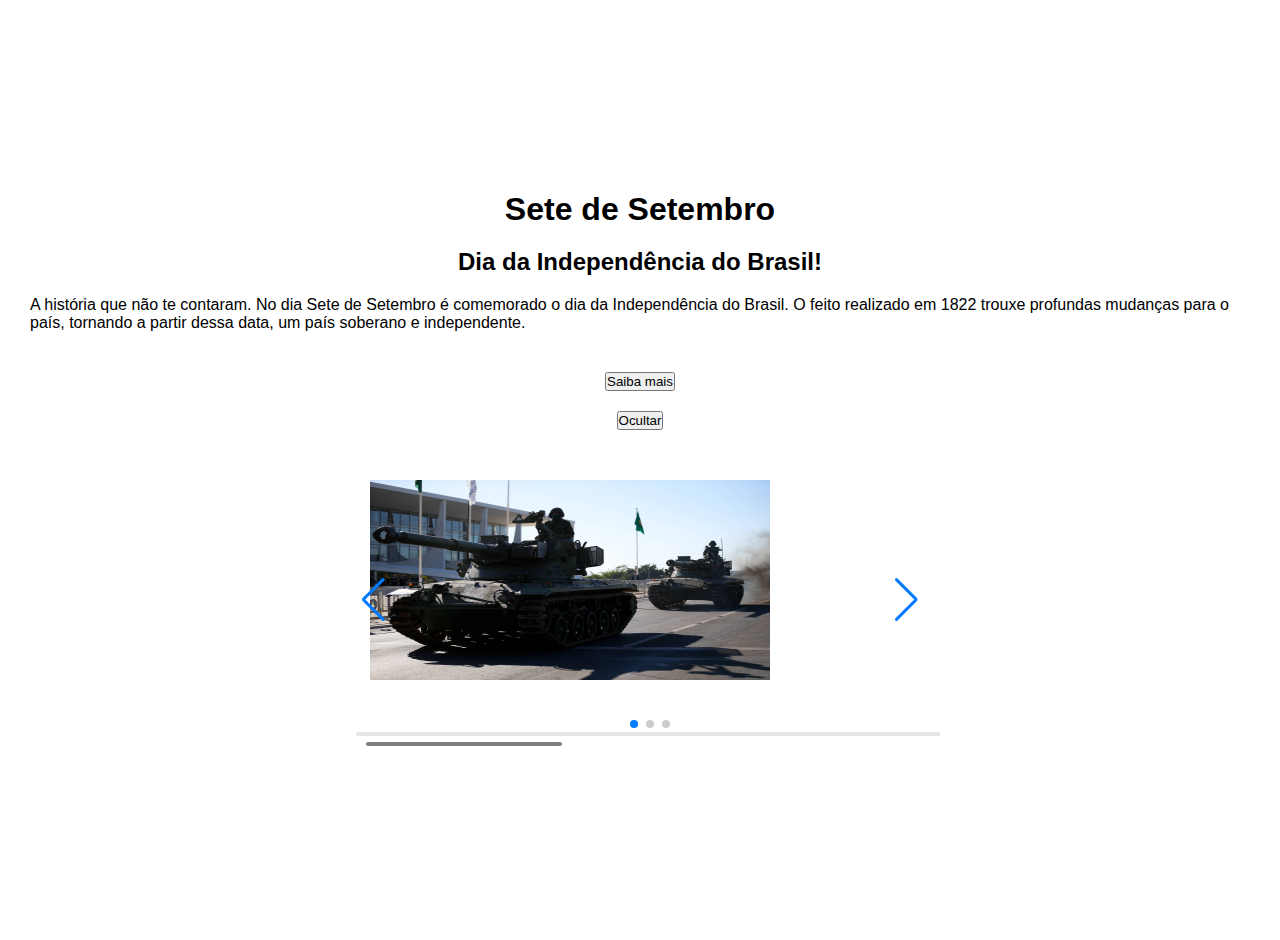
<file: index.html>
<!DOCTYPE html>
<html lang="pt-br">
<head>
    <meta charset="UTF-8">
    <meta name="viewport" content="width=device-width, initial-scale=1.0">
    <title>Sete de Setembro</title><link
  rel="stylesheet"
  href="https://cdn.jsdelivr.net/npm/swiper@11/swiper-bundle.min.css"
/>
    <link rel="stylesheet" href="style.css">
    <link rel="stylesheet" href="http://cdn.jselivr.net/npm/swiper/swiper-bundle.min.css">
    <script src="teste.js"></script>
</head>
<body>
   
    <h1>Sete de Setembro</h1>
<h2>Dia da Independência do Brasil!</h2>
<p>A história que não te contaram. No dia Sete de Setembro é comemorado o dia 
  da Independência do Brasil. O feito realizado em 1822 trouxe profundas
  mudanças para o país, tornando a partir dessa data, um país soberano
  e independente.</p>
<div id="textos">
<p id="txt01"style="display:none">

      O príncipe não estava muito bem, 
      não se sabe se era a água salobra de Santos ou algum prato condimentado do jantar da noite anterior.
      Não se sabe, e nem ele sabia. Mas uma diarréia o atacara,
      e a cavalgada pela tortuosa estrada que conduzia da baixada santista à cidade de São Paulo não teria ajudado em nada na recuperação do combalido príncipe.
      No instante em que o major Antonio Ramos Cordeiro e o correio Paulo Bregaro,
      que tinham partido de São Paulo em direção a Santos com um maço de cartas urgentes para D. Pedro , chegaram às margens do riacho chamado Ipiranga,
      divisaram alguns membros da guarda de honra parados numa colina. D. 
      Pedro estava à beira do córrego, "quebrando o corpo"- agachado para "responder a mais um chamado da natureza". 
      A correspondência lhe foi entregue enquanto ele abotoava o uniforme. 
      As circunstãncias não eram as mais indicadas para a "perpretração da façanha memorável". 
      Mas as notícias não de tal forma definitivas e pertubadoras que, depois de ler, amassar e pisotear as cartas, D. Pedro montou "sua bela besta baia",
      cavalgou até o topo da colina e gritou à guarda de honra: "amigos, as cortes de Lisboa nos oprimem e querem nos escravizar..."
      Deste dia em diante, nossas relações estão rompidas"<br><br>



      Após arrancar a insígnia portuguesa de seu uniforme, o príncipe sacou a espada e, as margens plácidas do Ipiranga, bradou, heróico e retumbante:
      "Por meu sangue, por minha honra e por Deus: farei do brasil um país livre". Em seguida, erguendo-se nos estribos e alcançando a espada, afirmou:
      "Brasileiros, de hoje em diante nosso lema será: Independência ou morte". 
      Eram 4 da tarde de 7 de Setembro de 1822 e o sol, em raios fúlgidos, brilhou no céu da patria neste instante. <br><br>


      As cartas que D. Pedro rasgara tinham sido
      enviadas pelas Cortes de Lisboa (onde o chamavam de
      "rapazinho" ou "brasileiro") e acintosamente infor
      mavam que, em vez de regente do Brasil, o principe
      passava a ser mero delegado das Cortes; que seus mini-stros seriam nomeados em Lisboa e que aqueles que
      o tinham apoiado no episódio do "Fico" eram traidores.
      Junto às missivas, vinha uma carta de seu conselheiro,
      José Bonifacio de Andrada e Silva. "A sorte está lança-
      da", dizia Bonifácio, "nada temos a esperar de
      Portugal, a não ser escravidão e horrores" <br><br>


      A diarréia estragara o dia de D. Pedro, mas,
      apesar da crise das Cortes e das dores de barriga, o
      principe vivia um período luminoso. Dois dias antes,
      "numa viela pouco freqüentada de Santos', vira uma
      "mulata de grande beleza" e, "com o gesto rápido de
      quem não quer perder a caça, embargou-lhe o passo" e
      a beijou. A moça O esbofeteou e fugiu. Embora tenha
      tentado comprá-la, ao descobrir que era escrava, o
      príncipe ignorou a a rejeição: fazia fazia uma semana, estava
      apaixonado. No dia 29 de agosto, em São Paulo, D.
      Pedro conhecera aquela que, entre incontáveis candi-
      datas, seria a mulher de sua vida: Domitila de Castro
      Canto e Melo, futura marquesa de Santos. No dia 5 de
      setembro, quando partiu para uma inspeção a Santos, o
      príncipe e Domitila já eram amantes -e o seriam por
      sete anos. Mas nem a diarréia nem as vertigens da
      paixão impediriam D. Pedro de tomar a maior decisão
      de sua vida, Aos 24 anos, o principe estava desde os 10
      no Brasil. Aqui, tivera seus primeiros cavalos e suas
      primeiras mulheres; aqui, vencera seus primeiros
      desafios, políticos e pessoais. D. Pedro amava o pais.
      Parecia o homem certo para torná-lo uma nação independente.
       Foi justamente o que ele fez.<br>
      REFERÊNCIAS: BUENO, E.<b>História do Brasil.</b> Editora Zero Hora / RBS Jornal p.113</p>
      
</div>

<button type="button" onclick="document.getElementById('txt01').style.display='block'">Saiba mais</button>
<button type="button" onclick="document.getElementById('txt01').style.display='none'">Ocultar</button>



     <!-- Slider main container -->
<div class="swiper">
  <!-- Additional required wrapper -->
  <div class="swiper-wrapper">
    <!-- Slides -->
    <div class="swiper-slide"><img src="/javascript/img/desfile de blindados.jpg"  width="400" height="200" alt=""></div>
    <div class="swiper-slide"><img src="/javascript/img/desfile de estudantes.jpg"  width="400" height="200" alt=""></div>
    <div class="swiper-slide"><img src="javascript/img/desfile em curitiba.jpg"  width="400" height="200" alt=""></div>
    ...
  </div>



<div id=""></div>








  <!-- If we need pagination -->
  <div class="swiper-pagination"></div>

  <!-- If we need navigation buttons -->
  <div class="swiper-button-prev"></div>
  <div class="swiper-button-next"></div>

  <!-- If we need scrollbar -->
  <div class="swiper-scrollbar"></div>
</div>
<script src="https://cdn.jsdelivr.net/npm/swiper@11/swiper-bundle.min.js"></script>
<script>const swiper = new Swiper('.swiper', {
  // Optional parameters
  direction: 'horizontal',
  loop: true,

  // If we need pagination
  pagination: {
    el: '.swiper-pagination',
  },

  // Navigation arrows
  navigation: {
    nextEl: '.swiper-button-next',
    prevEl: '.swiper-button-prev',
  },

  // And if we need scrollbar
  scrollbar: {
    el: '.swiper-scrollbar',
  },
});</script>



</body>
</html>
</file>
<file: style.css>
* {
    margin: 10px;
    padding: 0;
    box-sizing: border-box;
    font-family: 'roboto', sans-serif;

}

body {
display: flex;
justify-content: center;
align-items: center;
min-height: 100vh;
flex-direction: column;
background-color: rgb(255, 255, 255);
}

.swiper {
  width: 600px;
  height: 300px;
}
</file>
